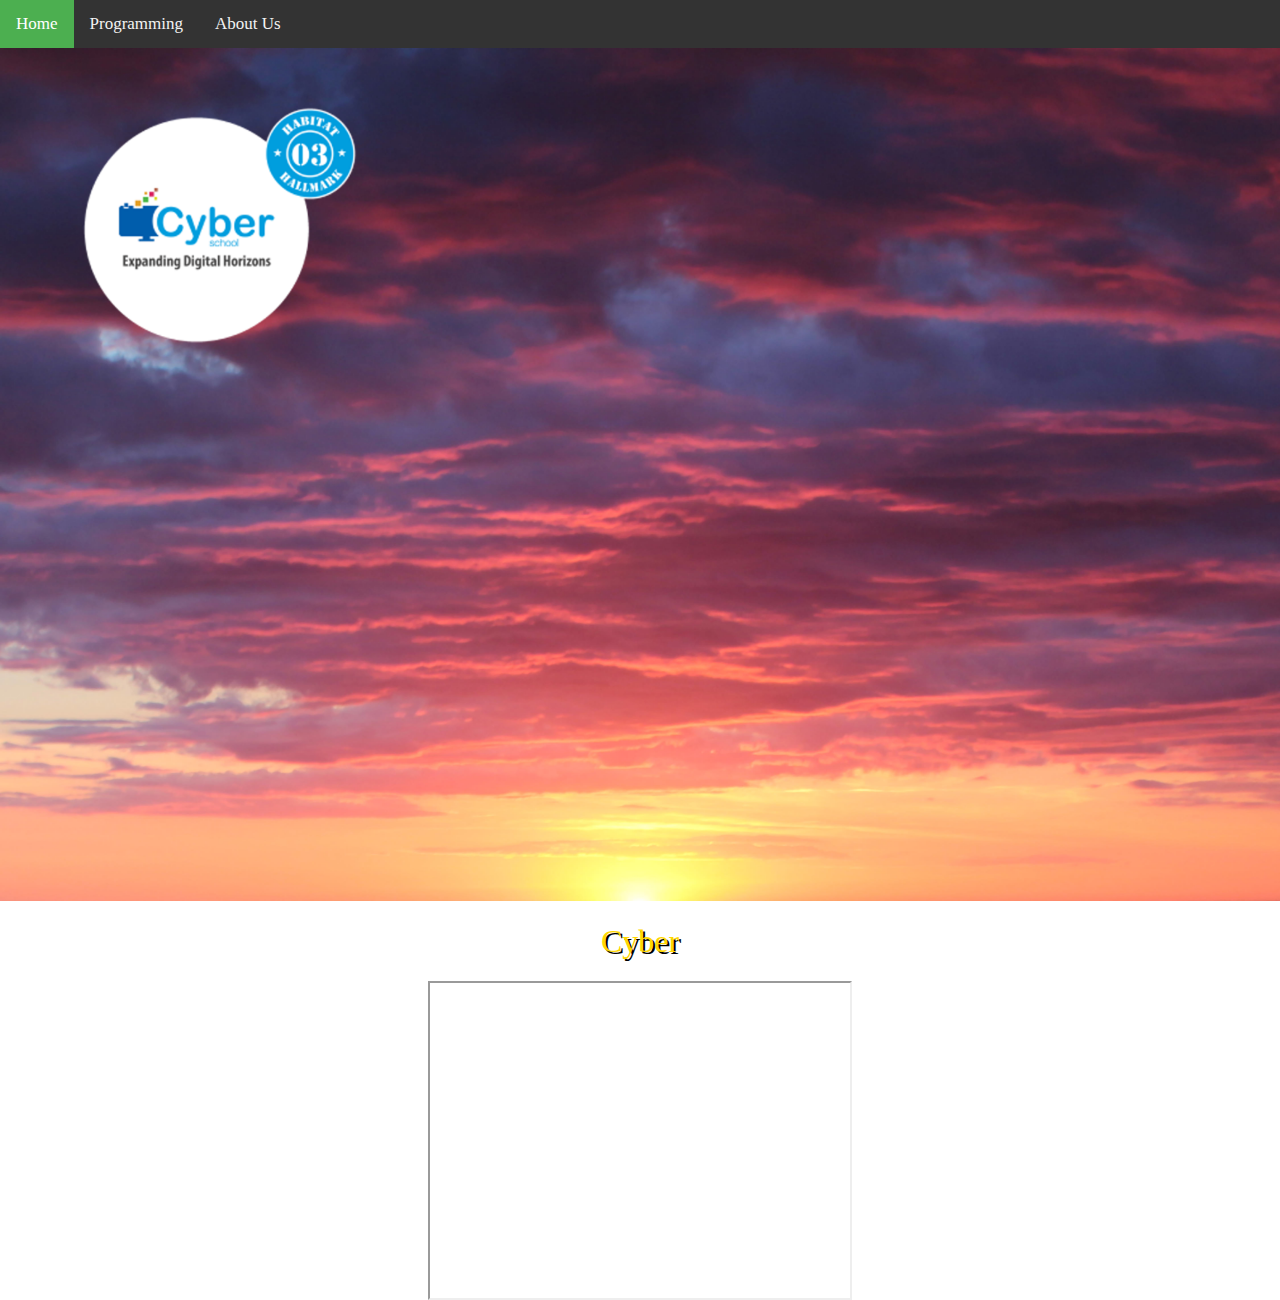
<file: index.html>
<html>
<head>
<title>Home page</title>
<link rel="stylesheet" href="style.css">
<style type="text/css">
	p
	{
		background-color:#0049da;
		padding:10px;
	}
</style>
</head>
<body>
	<div class="container"><!----Main div--->
		<div class="topnav"><!-- navigation bar-->
			<a class="active"href="index.html">Home</a>
			<a href="programming.html">Programming</a>
			<a href="about.html">About Us</a>
		</div>	
		<div class="banner">
			<img src="Cyber.png" width="100%">
		<h1 align="center" id="heading">Cyber
		</h1>
			
		<center>
			
			  </video>
			  <iframe width="420" height="315" src="https://www.youtube.com/embed/3JluqTojuME"></iframe>
			</div>
			</center>
</file>
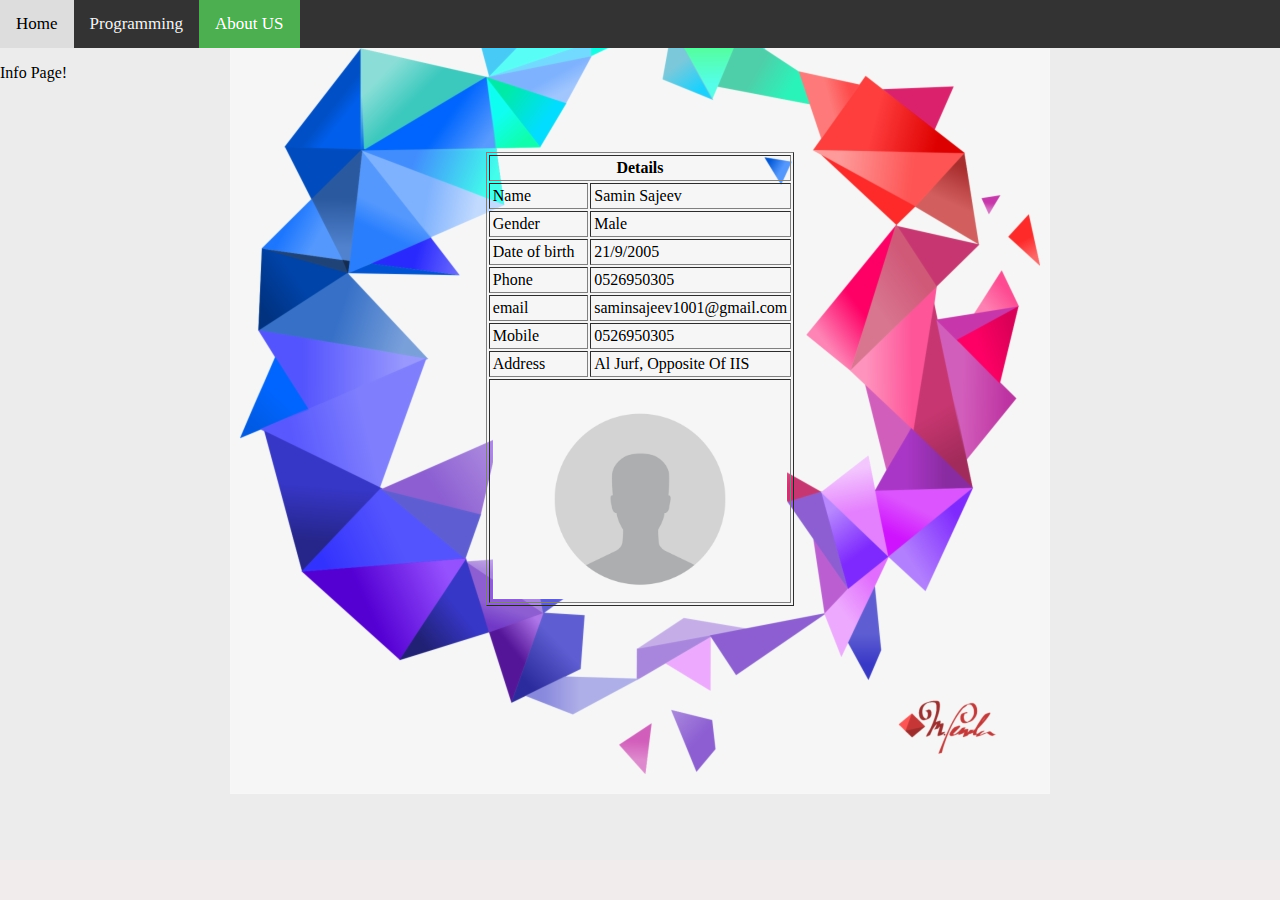
<file: about.html>
<!DOCTYPE html>
<html>
<head>
	<title>About</title>
	<link rel="stylesheet" type="text/css" href="style.css">
	
	
		 
</head>
<body>
	<div class="container">
		<div class="topnav">
			<a href="index.html">Home</a>
			<a href="programming.html">Programming</a>
			<a class="active" href="about.html">About US</a>
				
		</div><html>
		<head>
		<style>
		body {
		  background-image: url("Aboutme.png");
		  background-color: #ececec;
		  background-position: center;
		  background-repeat: no-repeat;
		}
		</style>
		</head>
		<body>
			<p>Info Page!</p>
		</body>
		</html>
		<br><br><br>
		<table border="1" cellpadding="3" align="center" width="200">
			<tr>

				<th colspan="2">Details
									</th>
			</tr>
			<tr>
				<td>Name</td>   <sd></sd>  <td>Samin Sajeev</td>
				</tr>
				<tr>
					<td>Gender</td>  <sd></sd>     <td>Male</td>
				</tr>
				<tr>
					<td>Date of birth</td> <sd></sd>    <td>21/9/2005</td>
				</tr>
				<tr>
					<td>Phone</td> <sd></sd>    <td>0526950305</td>
				</tr>
				<tr>
					<td>email</td> <sd></sd>          <td>saminsajeev1001@gmail.com</td> 
				</tr>
				<tr>
					<td>Mobile</td>  <sd></sd>    <td>0526950305</td>
				</tr>
				<tr>
					<td>Address</td> <sd></sd>  <td>Al Jurf, Opposite Of IIS</td>
				</tr>
				<tr>
				<td colspan="2"><p>
				</p>
				<img src="dp.jpg" height="200" align="center"  alt="My Photo">
				</td>
			</tr>
			
		</table><br><br><br><br><br><br>
		<div class="footer">
			<div class="grid-container">
				<div class="grid-item">
			
				</div>
				<div class="grid-item">
			
				</div>
				<div class="grid-item">
				
			</div>
		</div>
		
	</div>

</body>
</html>
</file>
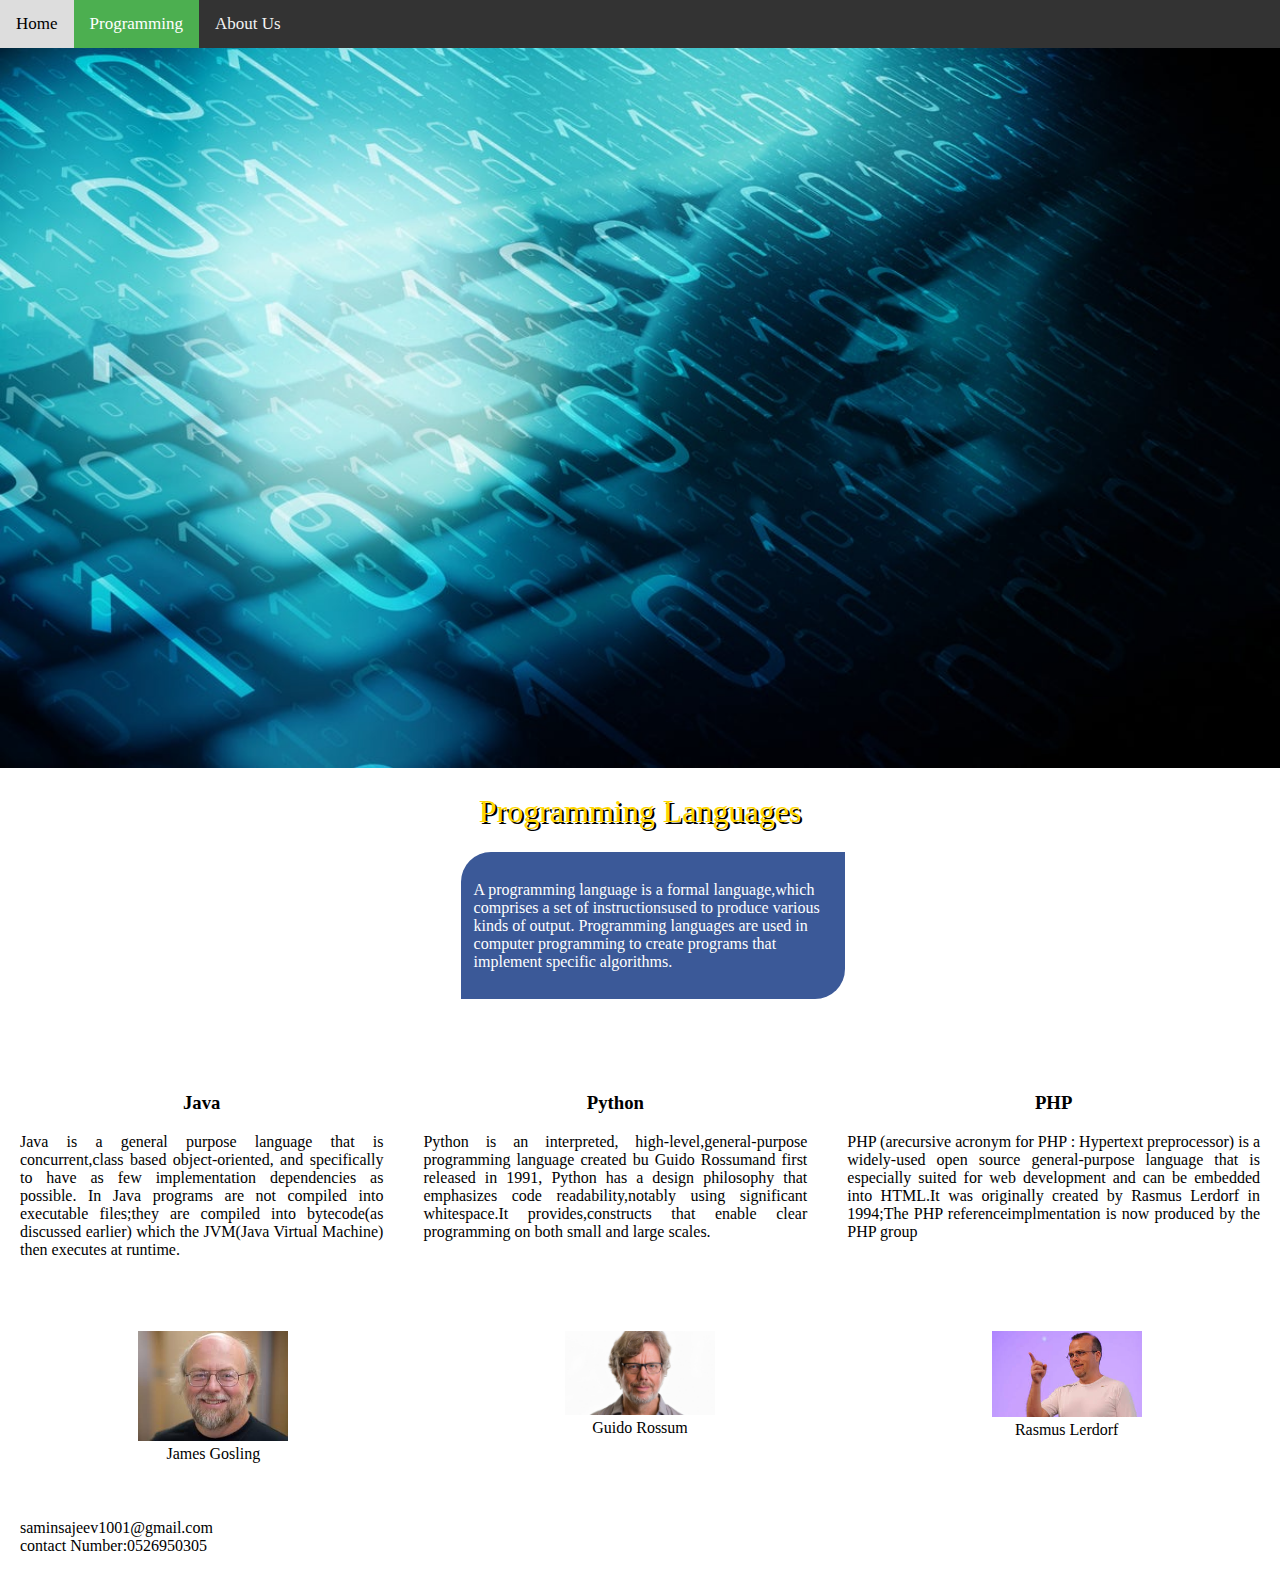
<file: programming.html>
<!DOCTYPE html>
<html>
<head>
	<title>programming</title>
	<link rel="stylesheet" type="text/css" href="style.css">
</head>
<body>
	<div class="container">
		<div class="topnav">
			<a href="index.html">Home</a>
			<a href="programming.html" class="active">Programming</a>
			<a href="about.html">About Us</a>
		</div>
		<div class="banner">
			<img src="Test.jpg" width="100%" height="200%">
			
		</div>
		<h1 id="heading">Programming Languages</h1>
		<div id="paradiv">
			<p id="para">
				A programming language is a formal language,which comprises a set of instructionsused to produce various kinds of output. Programming languages are used in computer programming to create programs that implement specific algorithms.
			</p>
			
		</div>
		<br><br><br>
		<div class="grid-container">
			<div class="grid-item">
				<h3>Java</h3>
				<p>
					Java is a general purpose language that is concurrent,class based object-oriented, and specifically to have as few implementation dependencies as possible. In Java programs are not compiled into executable files;they are compiled into bytecode(as discussed earlier) which the JVM(Java Virtual Machine) then executes at runtime. 
				</p>
				
			</div>
			<div class="grid-item">
				<h3>Python</h3>
				<p>
					Python is an interpreted, high-level,general-purpose programming language created bu Guido Rossumand first released in 1991, Python has a design philosophy that emphasizes code readability,notably using significant whitespace.It provides,constructs that enable clear programming on both small and large scales.
				</p>
				
			</div>
			<div class="grid-item">
				<h3>PHP</h3>
				<p>
					PHP (arecursive acronym for PHP : Hypertext preprocessor) is a widely-used open source general-purpose language that is especially suited for web development and can be embedded into HTML.It was originally created by Rasmus Lerdorf in 1994;The PHP referenceimplmentation is now produced by the PHP group
				</p>
				
			</div>
		</div>
		<div class="grid-container">
			<div class="grid-item">
				<figure>
					<img src="javafounder.jpeg" alt="Java founder"width="150px">
					<figcaption>James Gosling</figcaption>
				</figure>
				
			</div>
			<div class="grid-item">
				<figure>
					<img src="pythonfounder.jpg" alt="Python Founder"width="150px">
					<figcaption>Guido Rossum</figcaption>
				</figure>
			</div>
			<div class="grid-item">
				<figure>
					<img src="phpfounder.jpeg" alt="PHP Founder" width= "150px">
					<figcaption>Rasmus Lerdorf</figcaption>
				</figure>
				
			</div>
		</div>
	
				</div>
				<div class="grid-item">
					saminsajeev1001@gmail.com <br>
					contact Number:0526950305<br>
					
				
					
				</div
</file>
<file: style.css>
html,body{
	margin: 0;
}
/* Add a background color at the top of the vavigator */
.topnav
{
background-color:#333;
overflow:hidden;	
}
/* style the links inside the navigation bar*/
.topnav a
{
	float: left;
	color: #f2f2f2;
	text-align: center;
	padding: 14px 16px;
	text-decoration: none;
	font-size: 17px;
}
/* change the color of links on hover */
.topnav a:hover
{
	background-color:#ddd;
	color: black;
}
/* Add a color to the  active current link*/
.topnav a.active
{
	background-color: #4CAf50;
	color: white;
}
.footer
{
	position: fixed;
	left: 0;
	bottom: 0;
	width: 100%;
	background-color: rgb(241,236,236);
	color: white;
	text-align: center;
}

.grid-container
{
	display: grid;
	grid-template-columns: auto auto auto;
}
.grid-item
{
	border: 0px solid rgba(0,0,0,0,8);
	padding: 20px;
	text-align:left;
	color: black;
	text-align: justify;
}
#heading
{
	text-transform: capitalize;
	color: gold;
	text-shadow: 2px 2px black;
	font-weight: normal;
	text-align: center;
	
}
.grid-item:hover
{
	background-color: rgb(243,246,247);
}
#paradiv
{
	width: 28%;
	margin-left: 36%;
	background-color: #3b5998;
	color: white;
	border-top-left-radius: 30px;
	border-bottom-right-radius: 30px;
	padding: 1% 1%;
	height: 30%;
}
}
#para
{
	text-align: justify;
	width: 300%;
}
h3
{
	text-align: center;

}
figure,figcaption
{
	text-align: center;
}
.container
{
	padding-left: 10%
	padding-right:10%;
}
td
{
	width: 150px;
}
</file>
